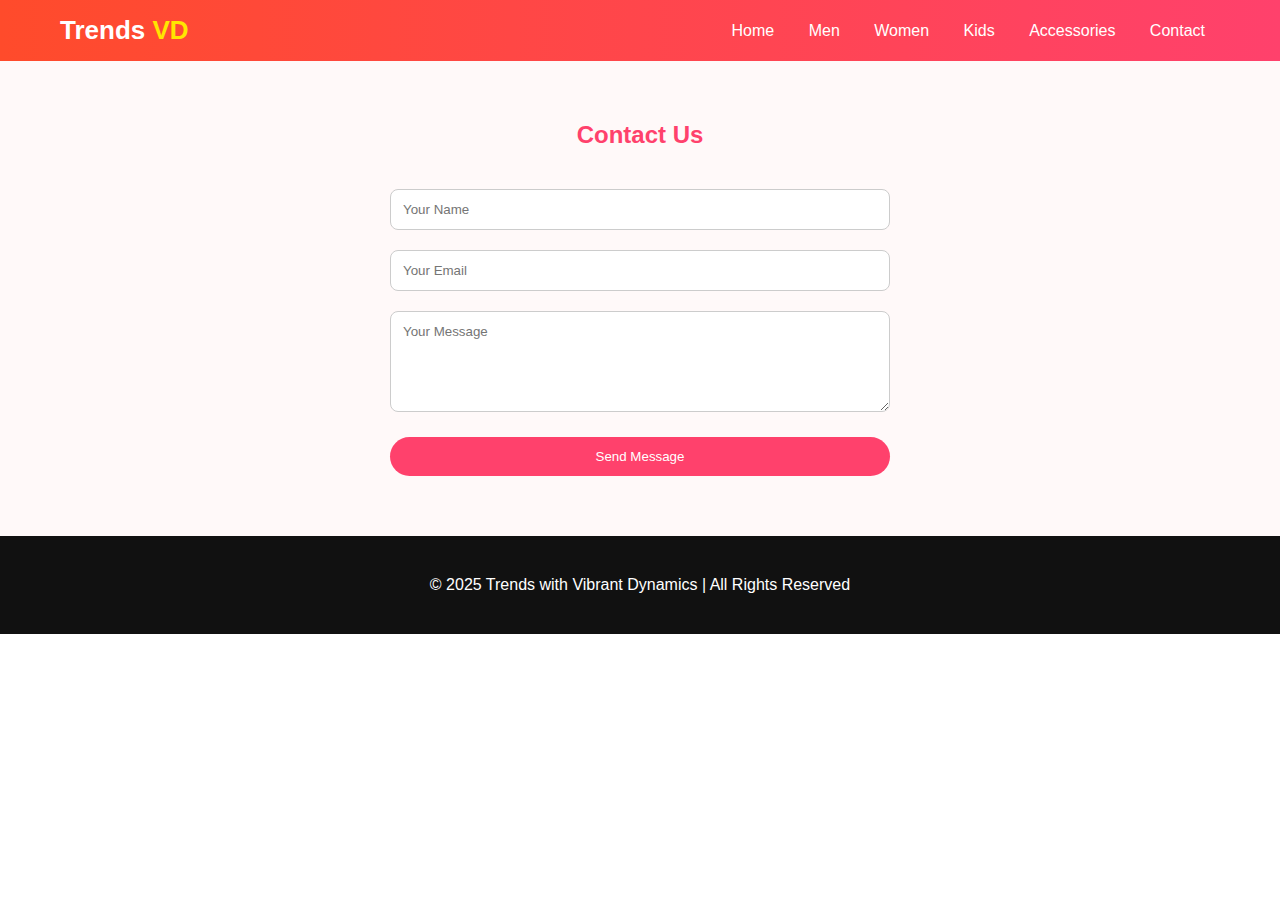
<file: contact.html>
<!DOCTYPE html>
<html lang="en">
<head>
  <meta charset="UTF-8">
  <meta name="viewport" content="width=device-width, initial-scale=1.0">
  <title>Contact | Trends with Vibrant Dynamics</title>
  <link rel="stylesheet" href="style.css">
</head>
<body>
  <header class="navbar">
    <div class="logo">Trends <span>VD</span></div>
    <nav>
      <a href="index.html">Home</a>
      <a href="men.html">Men</a>
      <a href="women.html">Women</a>
      <a href="kids.html">Kids</a>
      <a href="accessories.html">Accessories</a>
      <a href="contact.html" class="active">Contact</a>
    </nav>
  </header>

  <section class="contact-section">
    <h2>Contact Us</h2>
    <form>
      <input type="text" placeholder="Your Name" required>
      <input type="email" placeholder="Your Email" required>
      <textarea placeholder="Your Message" rows="5"></textarea>
      <button type="submit">Send Message</button>
    </form>
  </section>

  <footer>
    <p>© 2025 Trends with Vibrant Dynamics | All Rights Reserved</p>
  </footer>
</body>
</html>
</file>
<file: style.css>
* {
  margin: 0;
  padding: 0;
  box-sizing: border-box;
  font-family: 'Poppins', sans-serif;
}

body {
  background: #fff;
  color: #333;
}

/* Navbar */
.navbar {
  display: flex;
  justify-content: space-between;
  align-items: center;
  padding: 15px 60px;
  background: linear-gradient(90deg, #ff4b2b, #ff416c);
  color: #fff;
}

.logo {
  font-size: 26px;
  font-weight: 700;
}

.logo span {
  color: #ffe600;
}

.navbar nav a {
  margin: 0 15px;
  color: #fff;
  text-decoration: none;
  font-weight: 500;
  transition: 0.3s;
}

.navbar nav a:hover {
  color: #ffe600;
}

.icons i {
  margin-left: 15px;
  font-size: 18px;
  cursor: pointer;
}

/* Hero Section */
.hero {
  display: flex;
  justify-content: space-between;
  align-items: center;
  padding: 60px;
  background: linear-gradient(120deg, #fff0f3, #ffe4ec);
}

.hero-text {
  max-width: 50%;
}

.hero-text h1 {
  font-size: 3rem;
  color: #ff4b2b;
}

.hero-text p {
  margin-top: 10px;
  font-size: 1.1rem;
}

.hero-text button {
  margin-top: 20px;
  padding: 12px 30px;
  background: #ff4b2b;
  color: #fff;
  border: none;
  border-radius: 30px;
  font-size: 1rem;
  cursor: pointer;
  transition: 0.3s;
}

.hero-text button:hover {
  background: #ff416c;
}

.hero-img img {
  width: 400px;
  border-radius: 20px;
  box-shadow: 0 8px 20px rgba(0,0,0,0.2);
}

/* Categories */
.categories {
  padding: 60px;
  text-align: center;
}

.categories h2 {
  margin-bottom: 30px;
  color: #ff4b2b;
}

.category-grid {
  display: grid;
  grid-template-columns: repeat(auto-fit, minmax(200px, 1fr));
  gap: 20px;
}

.cat {
  position: relative;
  overflow: hidden;
  border-radius: 15px;
}

.cat img {
  width: 100%;
  height: 250px;
  object-fit: cover;
  transition: 0.4s;
}

.cat:hover img {
  transform: scale(1.1);
  filter: brightness(0.8);
}

.cat p {
  position: absolute;
  bottom: 10px;
  left: 15px;
  color: #fff;
  font-weight: 600;
  font-size: 1.2rem;
}

/* Products */
.trending {
  padding: 60px;
  background: #fff9f9;
}

.trending h2 {
  text-align: center;
  margin-bottom: 30px;
  color: #ff416c;
}

.product-grid {
  display: grid;
  grid-template-columns: repeat(auto-fit, minmax(220px, 1fr));
  gap: 25px;
}

.product {
  background: #fff;
  padding: 15px;
  border-radius: 15px;
  box-shadow: 0 4px 10px rgba(0,0,0,0.1);
  transition: 0.3s;
  text-align: center;
}

.product:hover {
  transform: translateY(-5px);
}

.product img {
  width: 100%;
  height: 250px;
  border-radius: 10px;
  object-fit: cover;
}

.product h3 {
  margin-top: 10px;
  font-size: 1rem;
}

.product p {
  color: #ff4b2b;
  font-weight: bold;
}

/* Footer */
footer {
  background: #111;
  color: #fff;
  padding: 40px;
  text-align: center;
}

.footer-content h3 {
  font-size: 1.6rem;
  margin-bottom: 10px;
}

.socials i {
  margin: 10px;
  font-size: 22px;
  cursor: pointer;
  transition: 0.3s;
}

.socials i:hover {
  color: #ff416c;
}

.copyright {
  font-size: 0.9rem;
  margin-top: 20px;
  color: #bbb;
}
/* Contact Page */
.contact-section {
  padding: 60px;
  text-align: center;
  background: #fff9f9;
}

.contact-section h2 {
  color: #ff416c;
  margin-bottom: 30px;
}

.contact-section form {
  max-width: 500px;
  margin: 0 auto;
  display: flex;
  flex-direction: column;
}

.contact-section input, .contact-section textarea {
  margin: 10px 0;
  padding: 12px;
  border-radius: 8px;
  border: 1px solid #ccc;
}

.contact-section button {
  margin-top: 15px;
  background: #ff416c;
  color: white;
  padding: 12px;
  border: none;
  border-radius: 30px;
  cursor: pointer;
  transition: 0.3s;
}

.contact-section button:hover {
  background: #ff4b2b;
}
</file>
